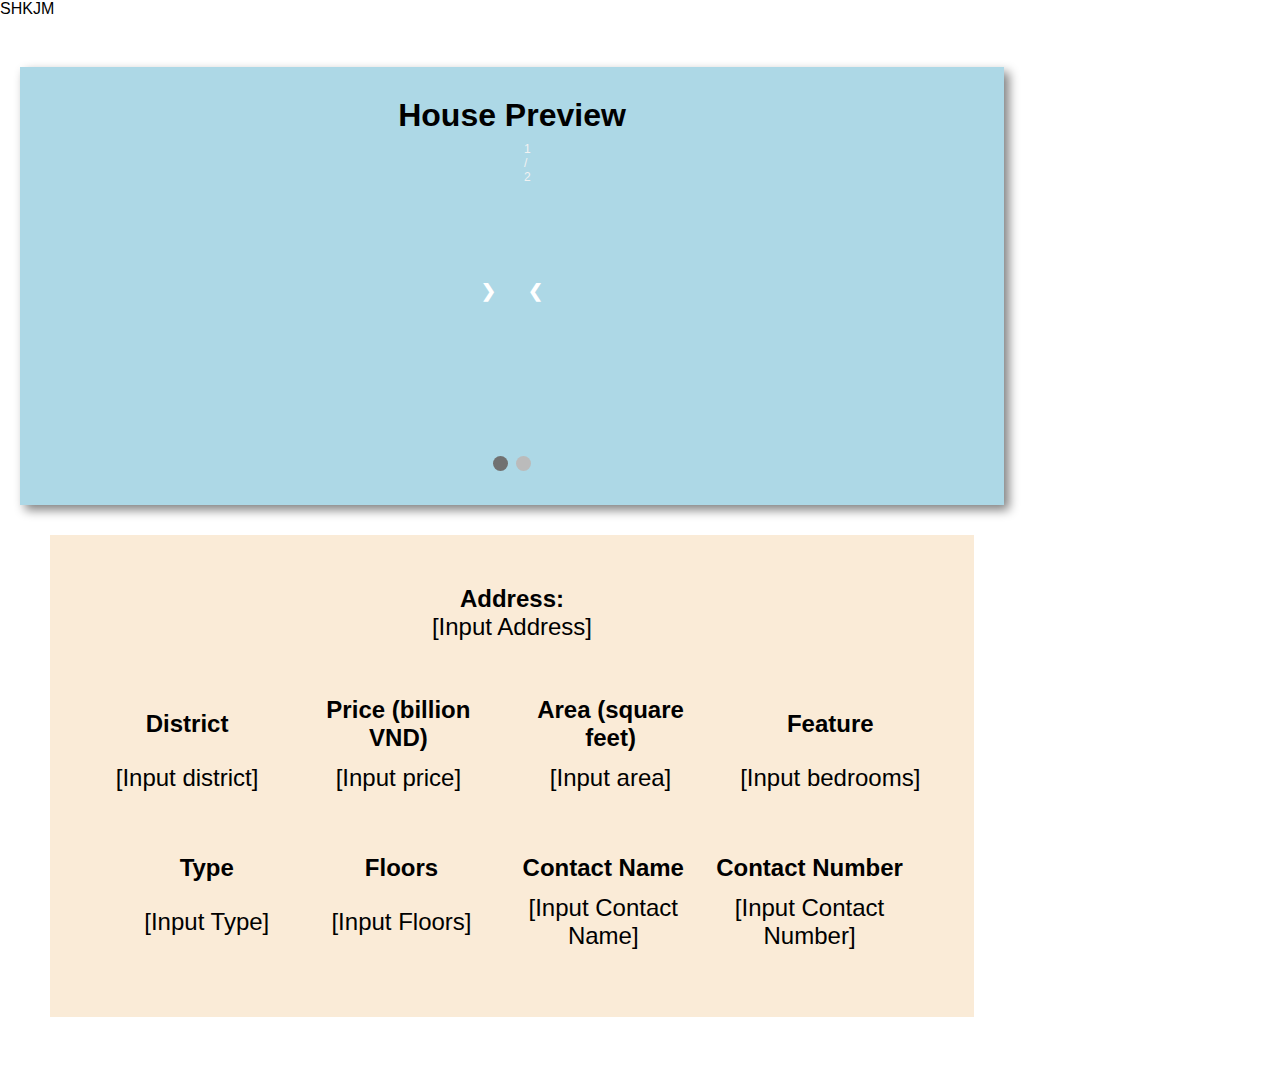
<file: target/classes/templates/detail/detail.html>
<!DOCTYPE HTML>
<header></header>
<html lang="en">
<head>
    <title>SHKJM</title>
    <meta content="text/html; charset=UTF-8" http-equiv="Content-Type"/>
    <meta content="width=device-width, initial-scale=1.0" name="viewport">
    <link crossorigin="anonymous" href="https://cdn.jsdelivr.net/npm/bootstrap@5.3.0-alpha3/dist/css/bootstrap.min.css"
          integrity="sha384-KK94CHFLLe+nY2dmCWGMq91rCGa5gtU4mk92HdvYe+M/SXH301p5ILy+dN9+nJOZ" rel="stylesheet">
    <link href="style.css" rel="stylesheet">
    <script>
        // const id = window.location.pathname.split("?").pop();
        const params = new URLSearchParams(window.location.search);
        const estateId = params.get('id');
        

        fetch('http://localhost:8080/api/v1/real_estate/'+estateId)
            .then(response => response.json())
            .then(json => {
                document.getElementById("house_title").innerHTML = json.title;
                document.getElementById("house_address").innerHTML = json.address;
                document.getElementById("house_area").innerHTML = json.area;
                document.getElementById("house_price").innerHTML = json.price;
                document.getElementById("house_district").innerHTML = json.district;
                document.getElementById("house_floors").innerHTML = json.floors;
                document.getElementById("house_cnumber").innerHTML = json.contact_number;
                document.getElementById("house_cname").innerHTML = json.contact_name;
                document.getElementById("house_bedroom").innerHTML = json.features;
                document.getElementById("house_type").innerHTML = json.house_type;
            })
    </script>
</head>
<body>
    <div>
        <header class="d-flex flex-wrap justify-content-center px-5 py-3 border-bottom">
            <a class="d-flex align-items-center mb-3 mb-md-0 me-md-auto link-body-emphasis text-decoration-none"
               href="../homepage/index.html">
                <span class="fs-4">SHKJM</span>
            </a>
        </header>
    </div>
    <div class="container col-12">
        <div id="wrap">
            <div id="house_info_wrap">
                <!-- Slideshow container -->
                <div id="intro_display"><h1 id="house_title" style="font-size: 2em; text-align: center">House Preview</h1>
                    <div class="slideshow-container">
                        <!-- Full-width images with number and caption text -->
                        <div class="mySlides">
                            <div class="numbertext">1 / 2</div>
                            <img alt="" class="img_reel" style="width:100%">
                        </div>

                        <div class="mySlides">
                            <div class="numbertext">2 / 2</div>
                            <img alt="" class="img_reel" style="width:100%">
                        </div>

                        <!-- Next and previous buttons -->
                        <a class="prev" onclick="plusSlides(-1)">&#10094;</a>
                        <a class="next" onclick="plusSlides(1)">&#10095;</a>
                    </div>
                    <br>

                    <!-- The dots/circles -->
                    <div style="text-align:center">
                        <span class="dot" onclick="currentSlide(1)"></span>
                        <span class="dot" onclick="currentSlide(2)"></span>
                    </div>
                </div>

                <div id="house_first_panel">
                    <div>
                        <div style="font-size: 1.5em; margin-top: 20px; text-align: center; font-weight: bold;">Address:</div>
                        <div id="house_address" style="font-size: 1.5em; margin-bottom: 30px;">[Input Address]</div>
                        <br>
                    </div>
                    <table>
                        <tr>
                            <td style="font-weight: bold;">District</td>
                            <td style="font-weight: bold;">Price (billion VND)</td>
                            <td style="font-weight: bold;">Area (square feet)</td>
                            <td style="font-weight: bold;">Feature</td>
                        </tr>
                        <tr>
                            <td id="house_district">[Input district]</td>
                            <td id="house_price">[Input price]</td>
                            <td id="house_area">[Input area]</td>
                            <td id="house_bedroom">[Input bedrooms]</td>
                        </tr>
                    </table>
                    <br>
                    <table style="padding: 30px; background-color: antiquewhite;">
                        <tr>
                            <td style="font-weight: bold;">Type</td>
                            <td style="font-weight: bold;">Floors</td>
                            <td style="font-weight: bold;">Contact Name</td>
                            <td style="font-weight: bold;">Contact Number</td>
                        </tr>
                        <tr>
                            <td id="house_type">[Input Type]</td>
                            <td id="house_floors">[Input Floors]</td>
                            <td id="house_cname">[Input Contact Name]</td>
                            <td id="house_cnumber">[Input Contact Number]</td>
                        </tr>
                    </table>
                </div>
            </div>
        </div>
    </div>

    <script crossorigin="anonymous"
            integrity="sha384-ENjdO4Dr2bkBIFxQpeoTz1HIcje39Wm4jDKdf19U8gI4ddQ3GYNS7NTKfAdVQSZe"
            src="https://cdn.jsdelivr.net/npm/bootstrap@5.3.0-alpha3/dist/js/bootstrap.bundle.min.js"></script>
    <script src="detail_script.js"></script>
</body>
<script>
    let slideIndex = 1;
    showSlides(slideIndex);

    // Next/previous controls
    function plusSlides(n) {
        showSlides(slideIndex += n);
    }

    // Thumbnail image controls
    function currentSlide(n) {
        showSlides(slideIndex = n);
    }

    function showSlides(n) {
        let i;
        let slides = document.getElementsByClassName("mySlides");
        let dots = document.getElementsByClassName("dot");
        if (n > slides.length) {slideIndex = 1}
        if (n < 1) {slideIndex = slides.length}
        for (i = 0; i < slides.length; i++) {
            slides[i].style.display = "none";
        }
        for (i = 0; i < dots.length; i++) {
            dots[i].className = dots[i].className.replace(" active", "");
        }
        slides[slideIndex-1].style.display = "block";
        dots[slideIndex-1].className += " active";
    }


</script>
</html>
</file>
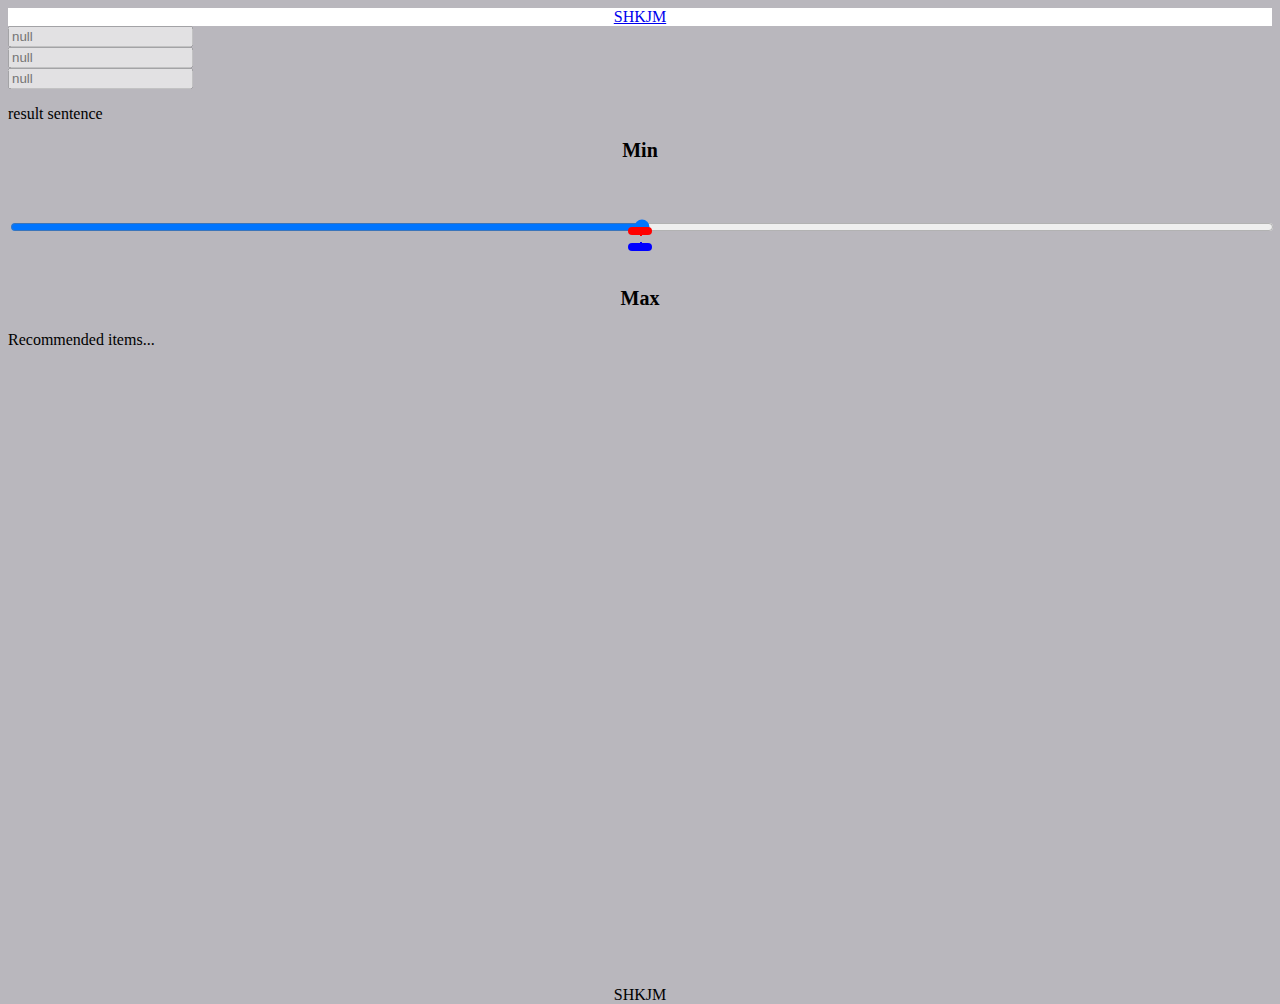
<file: target/classes/templates/result/result.html>
<!DOCTYPE html>
<html lang="en">

<head>
    <meta charset="UTF-8">
    <meta http-equiv="X-UA-Compatible" content="IE=edge">
    <meta name="viewport" content="width=, initial-scale=1.0">
    <title>SHKJM</title>
    <link href="https://cdn.jsdelivr.net/npm/bootstrap@5.3.0-alpha3/dist/css/bootstrap.min.css" rel="stylesheet"
        integrity="sha384-KK94CHFLLe+nY2dmCWGMq91rCGa5gtU4mk92HdvYe+M/SXH301p5ILy+dN9+nJOZ" crossorigin="anonymous">
    <link rel="stylesheet" href="result_sylte.css">
</head>

<body>
    <!-- https://getbootstrap.com/docs/5.3/examples/grid/ -->
    <!-- header -->
    <div>
        <header class="d-flex flex-wrap justify-content-center px-5 py-3 mb-4 border-bottom">
            <a href="../homepage/index.html"
                class="d-flex align-items-center mb-3 mb-md-0 me-md-auto link-body-emphasis text-decoration-none">
                <span class="fs-4">SHKJM</span>
            </a>
        </header>
    </div>
    <div class="container" id="wrap">
        <!-- list of option list -->
        <div class="row pb-4 pt-2">
            <div class="col-4">
                <input disabled="true" type="text" class="form-control" id="HouseType" placeholder="HouseType">
            </div>
            <div class="col-4">
                <input disabled="true" type="text" class="form-control" id="Region" placeholder="Region">
            </div>
            <div class="col-4">
                <input disabled="true" type="text" class="form-control" id="AreaSize" placeholder="AreaSize">
            </div>
        </div>
        <!-- result sentence -->
        <div class="text-center" id="resultSentenceContainer">
            <p class="fs-4" id="resultSentence">result sentence </p>
        </div>
        <!-- input range and search button -->
        <div class="row">
            <div class="col-1">
                <span id="min">Min</span>
                <span id="smallestPrice"></span>
            </div>
            <div class="col-10">
                <!-- https://getbootstrap.com/docs/5.3/forms/range/#disabled -->
                <div class="sliderContainer">
                    <input type="range" class="form-range" id="customRange1" name="foo">
                    <output class="bubble1"></output>
                    <output class="bubble2"></output>
                </div>
            </div>
            <div class="col-1">
                <span id="max">Max</span>
                <span id="biggestPrice"></span>
            </div>
        </div>
        <!-- result reference houses list -->
        <div class="album py-5">
            <div class="container">
                <p class="fs-4">Recommended items...</p>
                <div class="row row-cols-1 row-cols-sm-2 row-cols-md-3 g-3">
                    
                </div>
            </div>
        </div>

    </div>
    <footer class="footer mt-auto px-5 py-3 bg-body-tertiary">
        <div>
            <span class="text-body-secondary">SHKJM</span>
        </div>
    </footer>
    <script src="https://cdn.jsdelivr.net/npm/bootstrap@5.3.0-alpha3/dist/js/bootstrap.bundle.min.js"
        integrity="sha384-ENjdO4Dr2bkBIFxQpeoTz1HIcje39Wm4jDKdf19U8gI4ddQ3GYNS7NTKfAdVQSZe"
        crossorigin="anonymous"></script>
    <script>
        function cardOnClick() {
            // will get the href with the id of itemm
            window.location.href = "adminList.html";
        }
        document.addEventListener('DOMContentLoaded', function () {
            // Retrieve the URL parameters
            const params = new URLSearchParams(window.location.search);
            const houseType = params.get('houseType');
            const region = params.get('region');
            const areaSize = params.get('areaSize');
            const homePrice = params.get('homePrice');

            // Update the input fields with the retrieved values
            document.getElementById('HouseType').placeholder = houseType;
            document.getElementById('Region').placeholder = region;
            document.getElementById('AreaSize').placeholder = areaSize;
        });
    </script>
    <script src="result_script.js"></script>
</body>

</html>
</file>
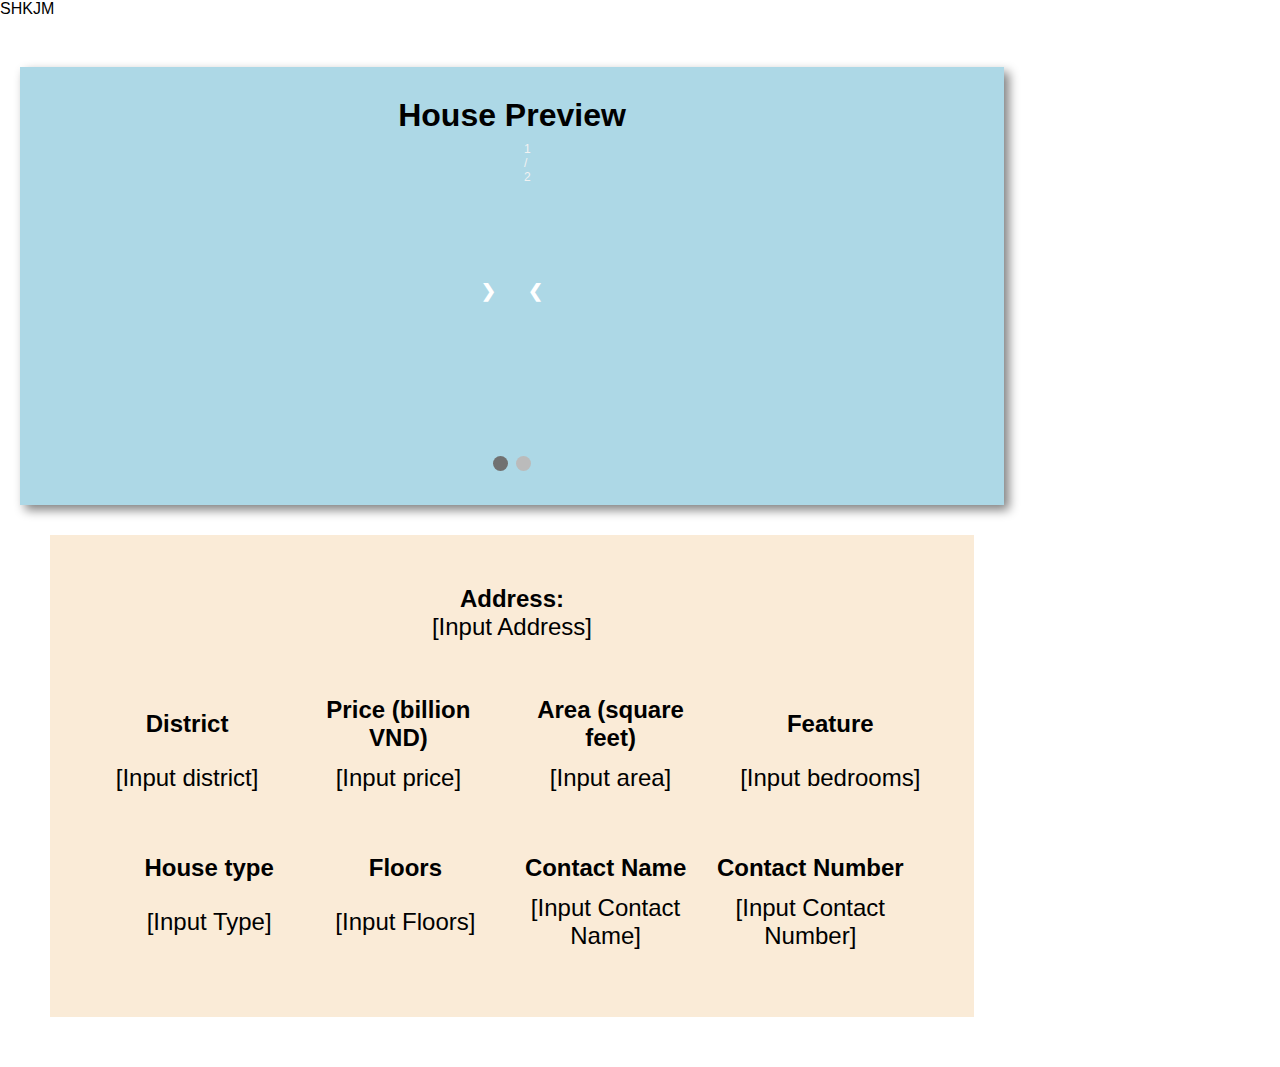
<file: src/main/resources/templates/detail/detail.html>
<!DOCTYPE HTML>
<header></header>
<html lang="en">
<head>
    <title>SHKJM</title>
    <meta content="text/html; charset=UTF-8" http-equiv="Content-Type"/>
    <meta content="width=device-width, initial-scale=1.0" name="viewport">
    <link crossorigin="anonymous" href="https://cdn.jsdelivr.net/npm/bootstrap@5.3.0-alpha3/dist/css/bootstrap.min.css"
          integrity="sha384-KK94CHFLLe+nY2dmCWGMq91rCGa5gtU4mk92HdvYe+M/SXH301p5ILy+dN9+nJOZ" rel="stylesheet">
    <link href="style.css" rel="stylesheet">
    <script>
        // const id = window.location.pathname.split("?").pop();
        const params = new URLSearchParams(window.location.search);
        const estateId = params.get('id');
        

        fetch('http://localhost:8080/api/v1/real_estate/'+estateId)
            .then(response => response.json())
            .then(json => {
                document.getElementById("house_title").innerHTML = json.title;
                document.getElementById("house_address").innerHTML = json.address;
                document.getElementById("house_area").innerHTML = json.area;
                document.getElementById("house_price").innerHTML = json.price;
                document.getElementById("house_district").innerHTML = json.district;
                document.getElementById("house_floors").innerHTML = json.floors;
                document.getElementById("house_cnumber").innerHTML = json.contact_number;
                document.getElementById("house_cname").innerHTML = json.contact_name;
                document.getElementById("house_bedroom").innerHTML = json.features;
                document.getElementById("house_type").innerHTML = json.house_type;
            })
    </script>
</head>
<body>
    <div>
        <header class="d-flex flex-wrap justify-content-center px-5 py-3 border-bottom">
            <a class="d-flex align-items-center mb-3 mb-md-0 me-md-auto link-body-emphasis text-decoration-none"
               href="../homepage/index.html">
                <span class="fs-4">SHKJM</span>
            </a>
        </header>
    </div>
    <div class="container col-12">
        <div id="wrap">
            <div id="house_info_wrap">
                <!-- Slideshow container -->
                <div id="intro_display"><h1 id="house_title" style="font-size: 2em; text-align: center">House Preview</h1>
                    <div class="slideshow-container">
                        <!-- Full-width images with number and caption text -->
                        <div class="mySlides">
                            <div class="numbertext">1 / 2</div>
                            <img alt="" class="img_reel" style="width:100%">
                        </div>

                        <div class="mySlides">
                            <div class="numbertext">2 / 2</div>
                            <img alt="" class="img_reel" style="width:100%">
                        </div>

                        <!-- Next and previous buttons -->
                        <a class="prev" onclick="plusSlides(-1)">&#10094;</a>
                        <a class="next" onclick="plusSlides(1)">&#10095;</a>
                    </div>
                    <br>

                    <!-- The dots/circles -->
                    <div style="text-align:center">
                        <span class="dot" onclick="currentSlide(1)"></span>
                        <span class="dot" onclick="currentSlide(2)"></span>
                    </div>
                </div>

                <div id="house_first_panel">
                    <div>
                        <div style="font-size: 1.5em; margin-top: 20px; text-align: center; font-weight: bold;">Address:</div>
                        <div id="house_address" style="font-size: 1.5em; margin-bottom: 30px;">[Input Address]</div>
                        <br>
                    </div>
                    <table>
                        <tr>
                            <td style="font-weight: bold;">District</td>
                            <td style="font-weight: bold;">Price (billion VND)</td>
                            <td style="font-weight: bold;">Area (square feet)</td>
                            <td style="font-weight: bold;">Feature</td>
                        </tr>
                        <tr>
                            <td id="house_district">[Input district]</td>
                            <td id="house_price">[Input price]</td>
                            <td id="house_area">[Input area]</td>
                            <td id="house_bedroom">[Input bedrooms]</td>
                        </tr>
                    </table>
                    <br>
                    <table style="padding: 30px; background-color: antiquewhite;">
                        <tr>
                            <td style="font-weight: bold;">House type</td>
                            <td style="font-weight: bold;">Floors</td>
                            <td style="font-weight: bold;">Contact Name</td>
                            <td style="font-weight: bold;">Contact Number</td>
                        </tr>
                        <tr>
                            <td id="house_type">[Input Type]</td>
                            <td id="house_floors">[Input Floors]</td>
                            <td id="house_cname">[Input Contact Name]</td>
                            <td id="house_cnumber">[Input Contact Number]</td>
                        </tr>
                    </table>
                </div>
            </div>
        </div>
    </div>

    <script crossorigin="anonymous"
            integrity="sha384-ENjdO4Dr2bkBIFxQpeoTz1HIcje39Wm4jDKdf19U8gI4ddQ3GYNS7NTKfAdVQSZe"
            src="https://cdn.jsdelivr.net/npm/bootstrap@5.3.0-alpha3/dist/js/bootstrap.bundle.min.js"></script>
    <script src="detail_script.js"></script>
</body>
<script>
    let slideIndex = 1;
    showSlides(slideIndex);

    // Next/previous controls
    function plusSlides(n) {
        showSlides(slideIndex += n);
    }

    // Thumbnail image controls
    function currentSlide(n) {
        showSlides(slideIndex = n);
    }

    function showSlides(n) {
        let i;
        let slides = document.getElementsByClassName("mySlides");
        let dots = document.getElementsByClassName("dot");
        if (n > slides.length) {slideIndex = 1}
        if (n < 1) {slideIndex = slides.length}
        for (i = 0; i < slides.length; i++) {
            slides[i].style.display = "none";
        }
        for (i = 0; i < dots.length; i++) {
            dots[i].className = dots[i].className.replace(" active", "");
        }
        slides[slideIndex-1].style.display = "block";
        dots[slideIndex-1].className += " active";
    }


</script>
</html>
</file>
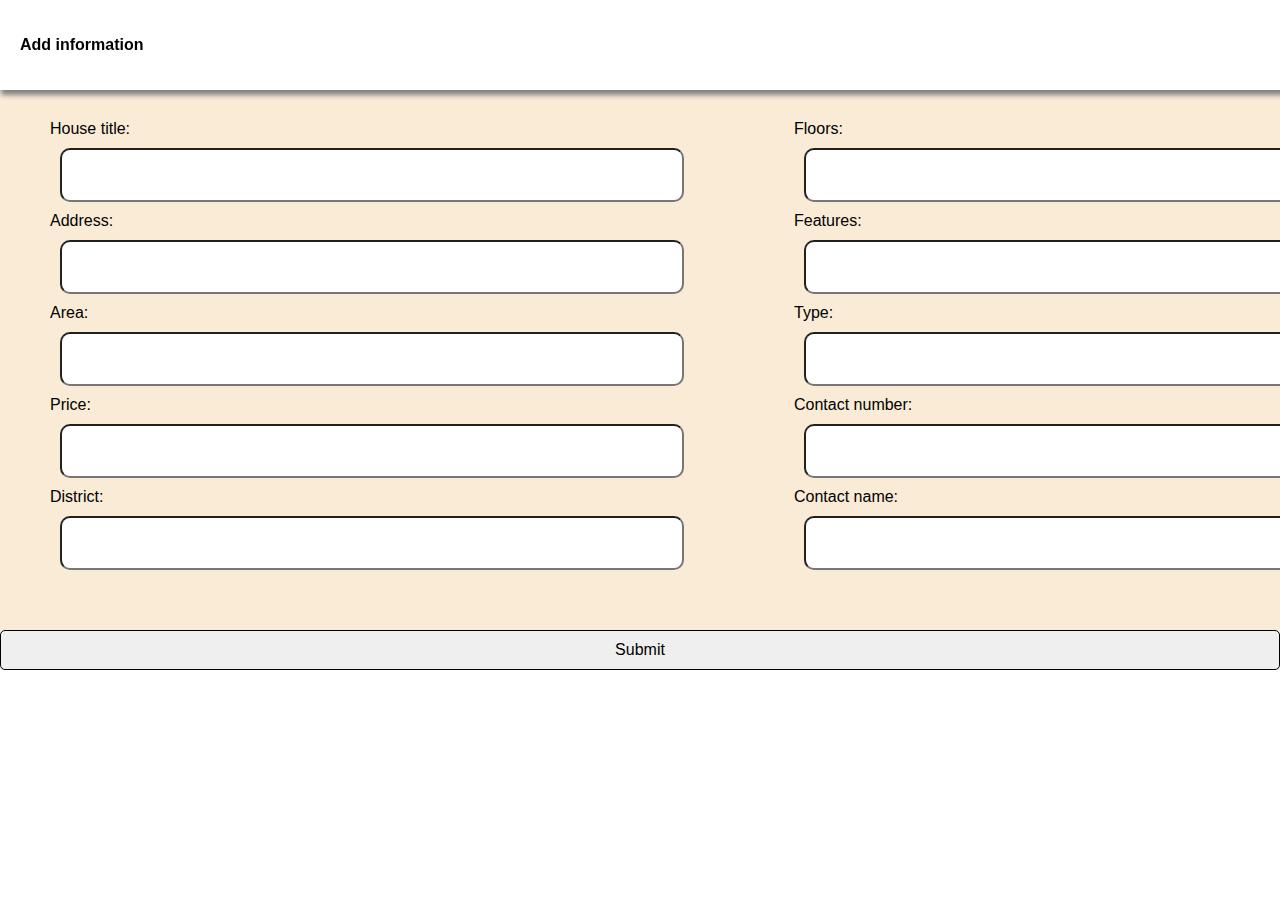
<file: target/classes/templates/admin/add/admin_add.html>
<!DOCTYPE HTML>
<html xmlns:th="http://www.thymeleaf.org" lang="en">
<head>
  <title>SHKJM Admin</title>
  <meta http-equiv="Content-Type" content="text/html; charset=UTF-8" />
  <meta name="viewport" content="width=device-width, initial-scale=1.0">
  <link rel="stylesheet" href="admin_add.css">
  <script src="admin_add.js"></script>
</head>
<body>
<div id="header_wrap"><h1>Add information</h1></div>
  <div id="wrapper">
    <div id="wrap">
      <div class="form_wrap">
        <div>House title: <br> <input type="text" id="new_title"></div>
        <div>Address: <br> <input type="text" id="new_address"></div>
        <div>Area: <br> <input type="text" id="new_area"></div>
        <div>Price: <br> <input type="text" id="new_price"></div>
        <div>District: <br> <input type="text" id="new_district"></div>
      </div>

      <div class="form_wrap">
        <div>Floors: <br> <input type="text" id="new_floors"></div>
        <div>Features: <br> <input type="text" id="new_features"></div>
        <div>Type: <br> <input type="text" id="new_type"></div>
        <div>Contact number: <br> <input type="text" id="new_cnumber"></div>
        <div>Contact name:<br> <input type="text" id="new_cname"></div>
      </div>

      </div>
      <div id="error" style="color: red; font-weight: bold; text-align: center;"></div>
      <button onclick="submitData()">Submit</button>
    </div>
  </body>
</html>
</file>
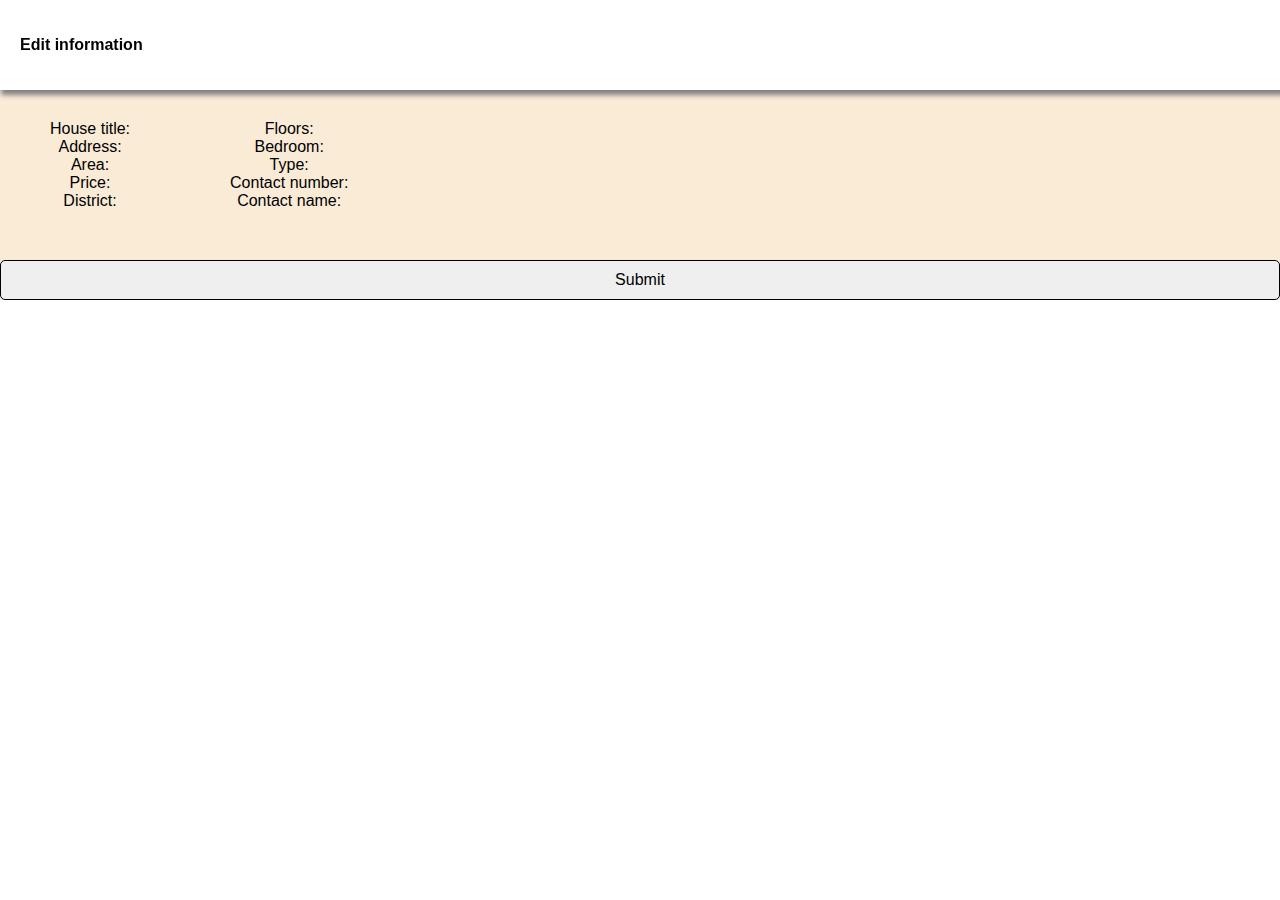
<file: target/classes/templates/admin/edit/admin_edit.html>
<!DOCTYPE HTML>
<html xmlns:th="http://www.thymeleaf.org" lang="en">
    <head>
        <title>SHKJM Admin</title>
        <meta http-equiv="Content-Type" content="text/html; charset=UTF-8" />
        <meta name="viewport" content="width=device-width, initial-scale=1.0">
        <link rel="stylesheet" href="admin_edit.css">
        <script src="admin_edit.js"></script>
    </head>
    <body>
        <div id="header_wrap"><h1>Edit information</h1></div>
        <div id="wrapper">
            <div id="wrap">
                <div class="form_wrap">
                    <div id="input_title">House title: <br></div>
                    <div id="input_address">Address: <br></div>
                    <div id="input_area">Area: <br></div>
                    <div id="input_price">Price: <br></div>
                    <div id="input_district">District: <br></div>

                </div>
                <div class="form_wrap">
                    <div id="input_floors">Floors: <br></div>
                    <div id="input_bedroom">Bedroom: <br></div>
                    <div id="input_type">Type: <br></div>
                    <div id="input_cnumber">Contact number: <br></div>
                    <div id="input_cname">Contact name:<br> </div>
                </div>

            </div>
            <button onclick="saveData()">Submit</button>
        </div>
    </body>
</html>
</file>
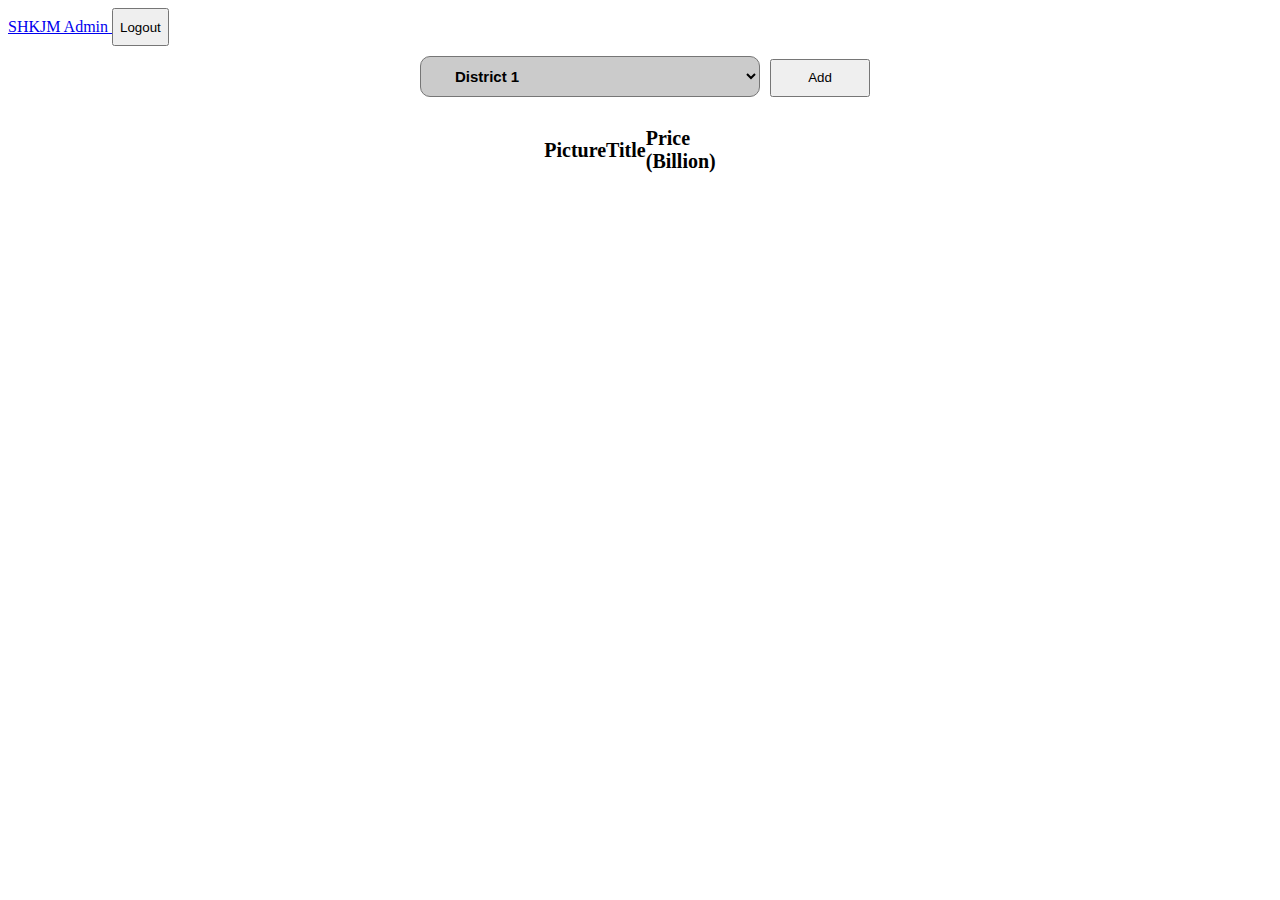
<file: target/classes/templates/admin/list/adminList.html>
<!DOCTYPE html>
<html lang="en">

<head>
    <meta charset="UTF-8">
    <meta http-equiv="X-UA-Compatible" content="IE=edge">
    <meta name="viewport" content="width=device-width, initial-scale=1.0">
    <title>SHKJM Admin</title>
    <link href="https://cdn.jsdelivr.net/npm/bootstrap@5.3.0-alpha3/dist/css/bootstrap.min.css" rel="stylesheet"
        integrity="sha384-KK94CHFLLe+nY2dmCWGMq91rCGa5gtU4mk92HdvYe+M/SXH301p5ILy+dN9+nJOZ" crossorigin="anonymous">
    <link rel="stylesheet" href="adminList_style.css">
</head>

<body>
    <!-- header -->
    <div>
        <header class="d-flex flex-wrap justify-content-center px-5 py-3 mb-4 border-bottom">
            <a href="../list/adminList.html" class="d-flex align-items-center mb-3 mb-md-0 me-md-auto link-body-emphasis text-decoration-none">
                <span class="fs-4">SHKJM Admin</span>
            </a>
            <button type="button" class="btn btn-secondary" onclick="redirectToIndex()">Logout</button>
        </header>
    </div>

    <div class="select_district">
        <select id="districtSelect" onchange="filterItemsByDistrict()">
            <option value="1" selected>District 1</option>
            <option value="2">District 2</option>
            <option value="3">District 3</option>
            <option value="4">District 4</option>
            <option value="5">District 5</option>
            <option value="6">District 6</option>
            <option value="7">District 7</option>
            <option value="8">District 8</option>
            <option value="9">District 9</option>
            <option value="10">District 10</option>
            <option value="11">District 11</option>
            <option value="12">District 12</option>
        </select>
        <button id="addButton" type="button" class="btn btn-primary">Add</button>
    </div>
    <div class="container">
        <!-- lets make contents here! -->
        <div class="pb-3 mb-0 small lh-sm border-bottom row">
            <div class="row", id="titles">
                <div class="col-3"> Picture </div>
                <div class="col-5"> Title </div>
                <div class="col-1">Price</br>(Billion)</div>
                <div class="col-2"></div>
            </div>
            <div class="col-12 row", id="datatable">

            </div>
        </div>
    </div>
    <script src="https://cdn.jsdelivr.net/npm/bootstrap@5.3.0-alpha3/dist/js/bootstrap.bundle.min.js"
        integrity="sha384-ENjdO4Dr2bkBIFxQpeoTz1HIcje39Wm4jDKdf19U8gI4ddQ3GYNS7NTKfAdVQSZe"
        crossorigin="anonymous"></script>
</body>

<script src="adminList_script.js"></script>

</html>
</file>
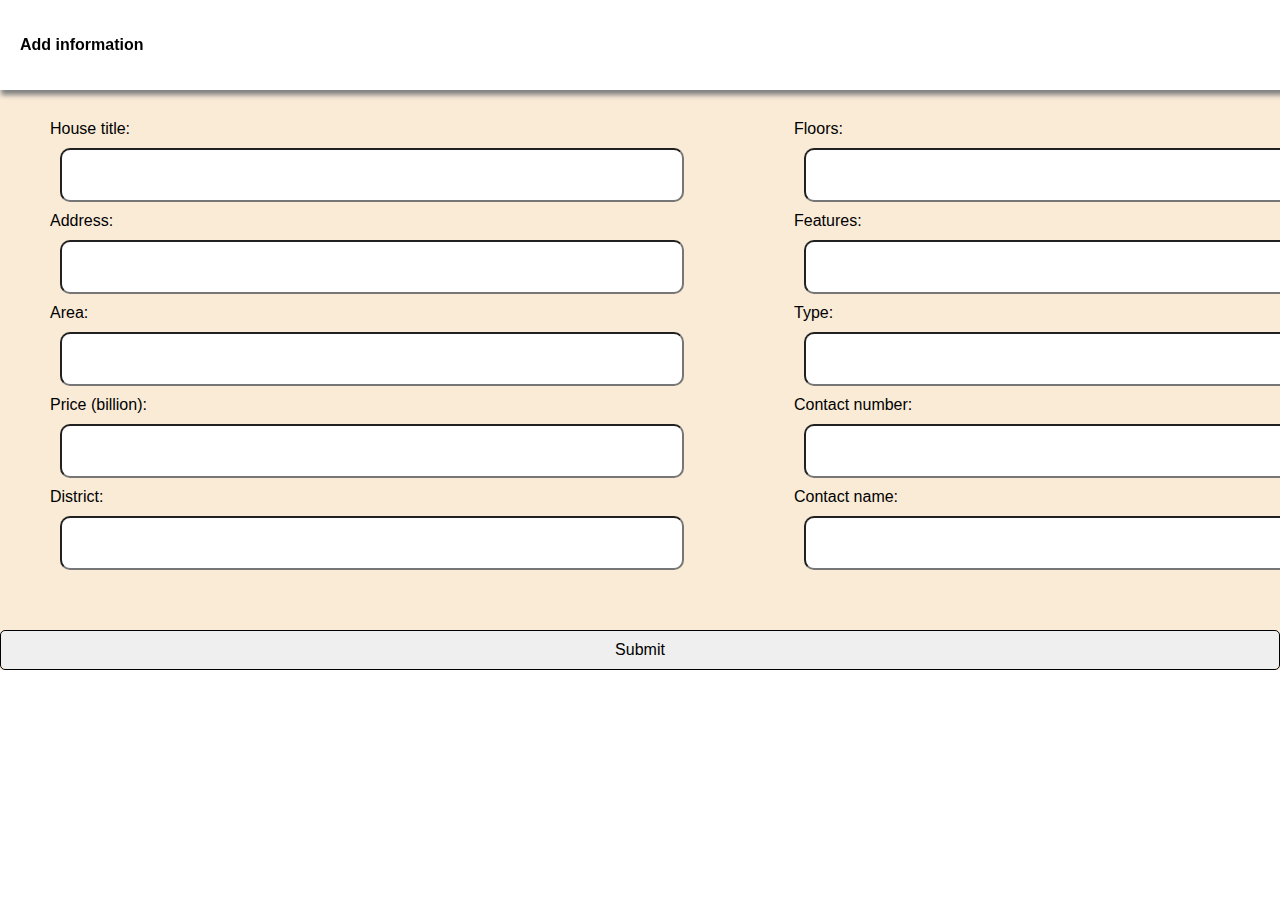
<file: src/main/resources/templates/admin/add/admin_add.html>
<!DOCTYPE HTML>
<html xmlns:th="http://www.thymeleaf.org" lang="en">
<head>
  <title>SHKJM Admin</title>
  <meta http-equiv="Content-Type" content="text/html; charset=UTF-8" />
  <meta name="viewport" content="width=device-width, initial-scale=1.0">
  <link rel="stylesheet" href="admin_add.css">
  <script src="admin_add.js"></script>
</head>
<body>
<div id="header_wrap"><h1>Add information</h1></div>
  <div id="wrapper">
    <div id="wrap">
      <div class="form_wrap">
        <div>House title: <br> <input type="text" id="new_title"></div>
        <div>Address: <br> <input type="text" id="new_address"></div>
        <div>Area: <br> <input type="text" id="new_area"></div>
        <div>Price (billion): <br> <input type="text" id="new_price"></div>
        <div>District: <br> <input type="text" id="new_district"></div>
      </div>

      <div class="form_wrap">
        <div>Floors: <br> <input type="text" id="new_floors"></div>
        <div>Features: <br> <input type="text" id="new_features"></div>
        <div>Type: <br> <input type="text" id="new_type"></div>
        <div>Contact number: <br> <input type="text" id="new_cnumber"></div>
        <div>Contact name:<br> <input type="text" id="new_cname"></div>
      </div>

      </div>
      <div id="error" style="color: red; font-weight: bold; text-align: center;"></div>
      <button onclick="submitData()">Submit</button>
    </div>
  </body>
</html>
</file>
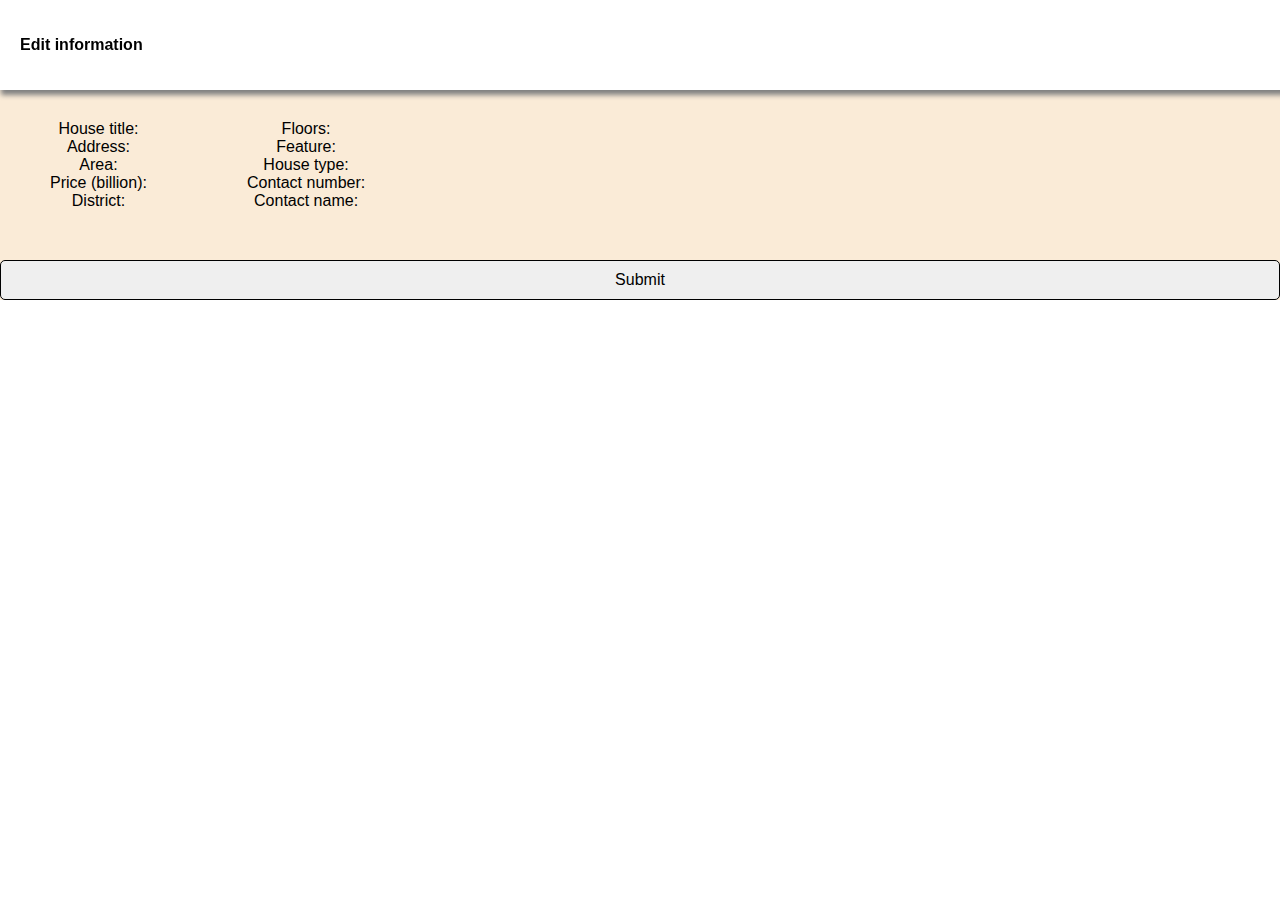
<file: src/main/resources/templates/admin/edit/admin_edit.html>
<!DOCTYPE HTML>
<html xmlns:th="http://www.thymeleaf.org" lang="en">
    <head>
        <title>SHKJM Admin</title>
        <meta http-equiv="Content-Type" content="text/html; charset=UTF-8" />
        <meta name="viewport" content="width=device-width, initial-scale=1.0">
        <link rel="stylesheet" href="admin_edit.css">
        <script src="admin_edit.js"></script>
    </head>
    <body>
        <div id="header_wrap"><h1>Edit information</h1></div>
        <div id="wrapper">
            <div id="wrap">
                <div class="form_wrap">
                    <div id="input_title">House title: <br></div>
                    <div id="input_address">Address: <br></div>
                    <div id="input_area">Area: <br></div>
                    <div id="input_price">Price (billion): <br></div>
                    <div id="input_district">District: <br></div>

                </div>
                <div class="form_wrap">
                    <div id="input_floors">Floors: <br></div>
                    <div id="input_features">Feature: <br></div>
                    <div id="input_type">House type: <br></div>
                    <div id="input_cnumber">Contact number: <br></div>
                    <div id="input_cname">Contact name:<br> </div>
                </div>

            </div>
            <button onclick="saveData()">Submit</button>
        </div>
    </body>
</html>
</file>
<file: target/classes/templates/detail/style.css>
/* General declarations */
*{
    margin: 0;
    padding: 0;
    font-family:'Gill Sans', 'Gill Sans MT', Calibri, 'Trebuchet MS', sans-serif;
    font-size: 1em;
    color: black;
    width: auto;
    height: auto;
}

th, td{
    width: 300px;
    padding: 5px;
    text-align: center;
    font-size: 1.5em;
}

a{
    color: black;
    text-decoration: none;
}

button{
    padding: 5px;
    border-radius: 5px;
    border: 1px solid black;
    cursor: pointer;
}

#wrap{
    position: absolute;
    display: flex;
    flex-direction: column;
    width: 80%;
    height: 80%;
    /*padding-right: 30px;
    padding-left: 30px;
    padding-bottom: 30px;*/

    color: black;
}

/* Section 1: Header */

#header_wrap{
    position: fixed;
    display: flex;
    flex-direction: row;
    justify-content: space-between;
    align-items: center;
    width: 100%;
    height: 10%;
    background-color: white;
    color: black;
    padding: 20px 20px;
    box-shadow: 3px 3px 5px 2px grey;
    z-index: 2;
}

#intro_display{
    display: flex;
    flex-direction: column;
    justify-content: space-evenly;
    align-items: center;
    width: 100%;
    height: 100%;
    padding: 30px 10px;
    margin-top: 5%;
    box-shadow: 5px 5px 10px grey;
    background: lightblue;
    z-index: 1;
}

.img_reel{
    height: 300px;
    border-radius: 15px;
}

/* Section 3: Current selected land display */

#current_info_display{
    display: flex;
    flex-direction: column;
    justify-content: center;
    align-items: center;
    width: 100%;
    height: fit-content;
    background-color: black;
    color: white;
    padding-right: 15px;
    padding-left: 15px;
    padding-bottom: 15px;
}

#current_info_header{
    display: flex;
    justify-content: center;
    align-items: center;
    width: 60%;
    height: 10%;
    background-color: red;
    color: white;
    border-radius: 30px;
    font-size: 1.5em;
    font-weight: bold;
    padding: 10px;
}

#current_info_stat{
    display: flex;
    flex-direction: row;
    justify-content: space-evenly;
    align-items: center;
    width: 100%;
    height: 70%;
    background-color: black;
    color: white;
    margin: 10px 30px
}

.current_info_img{
    width: 25%;
    margin-top: 30px;
    border-radius: 20px;
}

.current_info_block{
    display: flex;
    flex-direction: column;
    justify-content: center;
    align-items: center;
    width: 100%;
    height: 100%;
}

.current_info_text{
    color: white;
    font-size: 1.2em;
}

/* Section 4: Details */

#house_info_wrap{
    display: flex;
    flex-direction: column;
    justify-content: center;
    align-items: center;
    width: fit-content;
    height: fit-content;
    background-color: white;
    color: black;
    padding-right: 20px;
    padding-left: 20px;
    padding-bottom: 20px;
}

#house_first_panel{
    display: flex;
    flex-direction: column;
    justify-content: center;
    align-items: center;
    margin: 30px;
    padding: 30px;
    background-color: antiquewhite;
}

#house_second_panel{
    display: flex;
    flex-direction: row;
    justify-content: center;
    align-items: center;
}

* {box-sizing:border-box}

/* Slideshow container */
.slideshow-container {
    max-width: 1000px;
    position: relative;
    margin: auto;
    display: flex;
    flex-direction: column;
}

/* Hide the images by default */
.mySlides {
    display: none;
}

/* Next & previous buttons */
.prev, .next {
    cursor: pointer;
    position: absolute;
    top: 50%;
    width: auto;
    margin-top: -22px;
    padding: 16px;
    color: white;
    font-weight: bold;
    font-size: 18px;
    transition: 0.6s ease;
    border-radius: 0 3px 3px 0;
    user-select: none;
}

/* Position the "next button" to the right */
.next {
    right: 0;
    border-radius: 3px 0 0 3px;
}

/* On hover, add a black background color with a little bit see-through */
.prev:hover, .next:hover {
    background-color: rgba(0,0,0,0.8);
}

/* Caption text */
.text {
    color: #f2f2f2;
    font-size: 15px;
    padding: 8px 12px;
    position: absolute;
    bottom: 8px;
    width: 100%;
    text-align: center;
}

/* Number text (1/3 etc) */
.numbertext {
    color: #f2f2f2;
    font-size: 12px;
    padding: 8px 12px;
    position: absolute;
    top: 0;
}

/* The dots/bullets/indicators */
.dot {
    cursor: pointer;
    height: 15px;
    width: 15px;
    margin: 0 2px;
    background-color: #bbb;
    border-radius: 50%;
    display: inline-block;
    transition: background-color 0.6s ease;
}

.active, .dot:hover {
    background-color: #717171;
}

@keyframes fade {
    from {opacity: .4}
    to {opacity: 1}
}
</file>
<file: target/classes/templates/result/result_sylte.css>
#priceRange {
    display: flex;
    justify-content: space-between;
    align-items: center;
    margin-top: 10px;
}

#priceRange #biggestPrice {
    margin-left: 10px;
}

#min, #max{
    display: flex;
    align-items: center;
    font-size: 20px;
    font-weight:bold;
}

#biggestPrice, #smallestPrice{
    display: flex;
    align-items: center;
    margin-top: 5px;
}

html, body {
    height: 100%;
    background: rgb(185, 183, 189);
    height: 100%
}

header{

 background: white;

}

#wrap {
    min-height: 100%;
    position: relative;
    padding-bottom: 60px;
}

footer {
    position: relative;
    transform: translatY(-100%);
}

.sliderContainer {
    position: relative;
    margin: 0 auto 3rem;
    margin-top: 50px;
}

.form-range {
    width: 100%;
}

.bubble1 {
    background: blue;
    color: white;
    padding: 4px 12px;
    position: absolute;
    border-radius: 4px;
    left: 50%;
    transform: translate(-50%, 50%);
    text-align: center; 
}

.bubble1::after {
    content: "";
    position: absolute;
    width: 2px;
    height: 2px;
    background: blue;
    top: -1px;
    left: 50%;
}
  

.bubble2 {
    background: red;
    color: white;
    padding: 4px 12px;
    position: absolute;
    border-radius: 4px;
    left: 50%;
    transform: translate(-50%, -150%);
    text-align: center; 
}

.bubble2::after {
    content: "";
    position: absolute;
    width: 2px;
    height: 2px;
    background: red;
    bottom: -1px;
    left: 50%;
}


span {
    display: flex;
    justify-content: center;
    align-items: center;
}

#min,
#smallestPrice,
#max,
#biggestPrice {
    display: flex;
    justify-content: center;
    align-items: center;
}


@media (max-width: 800px) {
    .row.pb-4.pt-2 {
        display: flex;
        flex-direction: column;
        justify-content: center;
        align-items: center;
    }

    .col-4 {
        margin: 10px;
        width: 300px;
    }
}
</file>
<file: src/main/resources/templates/detail/style.css>
/* General declarations */
*{
    margin: 0;
    padding: 0;
    font-family:'Gill Sans', 'Gill Sans MT', Calibri, 'Trebuchet MS', sans-serif;
    font-size: 1em;
    color: black;
    width: auto;
    height: auto;
}

th, td{
    width: 300px;
    padding: 5px;
    text-align: center;
    font-size: 1.5em;
}

a{
    color: black;
    text-decoration: none;
}

button{
    padding: 5px;
    border-radius: 5px;
    border: 1px solid black;
    cursor: pointer;
}

#wrap{
    position: absolute;
    display: flex;
    flex-direction: column;
    width: 80%;
    height: 80%;
    /*padding-right: 30px;
    padding-left: 30px;
    padding-bottom: 30px;*/

    color: black;
}

/* Section 1: Header */

#header_wrap{
    position: fixed;
    display: flex;
    flex-direction: row;
    justify-content: space-between;
    align-items: center;
    width: 100%;
    height: 10%;
    background-color: white;
    color: black;
    padding: 20px 20px;
    box-shadow: 3px 3px 5px 2px grey;
    z-index: 2;
}

#intro_display{
    display: flex;
    flex-direction: column;
    justify-content: space-evenly;
    align-items: center;
    width: 100%;
    height: 100%;
    padding: 30px 10px;
    margin-top: 5%;
    box-shadow: 5px 5px 10px grey;
    background: lightblue;
    z-index: 1;
}

.img_reel{
    height: 300px;
    border-radius: 15px;
}

/* Section 3: Current selected land display */

#current_info_display{
    display: flex;
    flex-direction: column;
    justify-content: center;
    align-items: center;
    width: 100%;
    height: fit-content;
    background-color: black;
    color: white;
    padding-right: 15px;
    padding-left: 15px;
    padding-bottom: 15px;
}

#current_info_header{
    display: flex;
    justify-content: center;
    align-items: center;
    width: 60%;
    height: 10%;
    background-color: red;
    color: white;
    border-radius: 30px;
    font-size: 1.5em;
    font-weight: bold;
    padding: 10px;
}

#current_info_stat{
    display: flex;
    flex-direction: row;
    justify-content: space-evenly;
    align-items: center;
    width: 100%;
    height: 70%;
    background-color: black;
    color: white;
    margin: 10px 30px
}

.current_info_img{
    width: 25%;
    margin-top: 30px;
    border-radius: 20px;
}

.current_info_block{
    display: flex;
    flex-direction: column;
    justify-content: center;
    align-items: center;
    width: 100%;
    height: 100%;
}

.current_info_text{
    color: white;
    font-size: 1.2em;
}

/* Section 4: Details */

#house_info_wrap{
    display: flex;
    flex-direction: column;
    justify-content: center;
    align-items: center;
    width: fit-content;
    height: fit-content;
    background-color: white;
    color: black;
    padding-right: 20px;
    padding-left: 20px;
    padding-bottom: 20px;
}

#house_first_panel{
    display: flex;
    flex-direction: column;
    justify-content: center;
    align-items: center;
    margin: 30px;
    padding: 30px;
    background-color: antiquewhite;
}

#house_second_panel{
    display: flex;
    flex-direction: row;
    justify-content: center;
    align-items: center;
}

* {box-sizing:border-box}

/* Slideshow container */
.slideshow-container {
    max-width: 1000px;
    position: relative;
    margin: auto;
    display: flex;
    flex-direction: column;
}

/* Hide the images by default */
.mySlides {
    display: none;
}

/* Next & previous buttons */
.prev, .next {
    cursor: pointer;
    position: absolute;
    top: 50%;
    width: auto;
    margin-top: -22px;
    padding: 16px;
    color: white;
    font-weight: bold;
    font-size: 18px;
    transition: 0.6s ease;
    border-radius: 0 3px 3px 0;
    user-select: none;
}

/* Position the "next button" to the right */
.next {
    right: 0;
    border-radius: 3px 0 0 3px;
}

/* On hover, add a black background color with a little bit see-through */
.prev:hover, .next:hover {
    background-color: rgba(0,0,0,0.8);
}

/* Caption text */
.text {
    color: #f2f2f2;
    font-size: 15px;
    padding: 8px 12px;
    position: absolute;
    bottom: 8px;
    width: 100%;
    text-align: center;
}

/* Number text (1/3 etc) */
.numbertext {
    color: #f2f2f2;
    font-size: 12px;
    padding: 8px 12px;
    position: absolute;
    top: 0;
}

/* The dots/bullets/indicators */
.dot {
    cursor: pointer;
    height: 15px;
    width: 15px;
    margin: 0 2px;
    background-color: #bbb;
    border-radius: 50%;
    display: inline-block;
    transition: background-color 0.6s ease;
}

.active, .dot:hover {
    background-color: #717171;
}

@keyframes fade {
    from {opacity: .4}
    to {opacity: 1}
}
</file>
<file: target/classes/templates/admin/add/admin_add.css>
/* General declarations */
*{
    margin: 0;
    padding: 0;
    font-family:'Gill Sans', 'Gill Sans MT', Calibri, 'Trebuchet MS', sans-serif;
    font-size: 1em;
    color: black;
    width: auto;
    height: auto;
}

th, td{
    width: 300px;
    padding: 5px;
    text-align: center;
}

a{
    color: black;
    text-decoration: none;
}

button{
    padding: 10px;
    border-radius: 5px;
    border: 1px solid black;
    cursor: pointer;
}

input{
    margin: 10px;
    width: 600px;
    height: 30px;
    border-radius: 10px;
    padding: 10px;
}

#wrapper{
    display: flex;
    flex-direction: column;
    width: 100%;
    height: fit-content;
    background-color: antiquewhite;
    color: black;
    padding-top: 50px;
}

#wrap{
    display: flex;
    flex-direction: row;
    width: 100%;
    height: 100%;
    padding-top: 20px;
    color: black;
    background-color: antiquewhite;
}

/* Section 1: Header */

#header_wrap{
    position: fixed;
    display: flex;
    flex-direction: row;
    justify-content: space-between;
    align-items: center;
    width: 100%;
    height: 50px;
    background-color: white;
    color: black;
    padding: 20px;
    box-shadow: 3px 3px 5px 2px grey;
    z-index: 1;
}

.form_wrap{
    display: flex;
    flex-direction: column;
    justify-content: center;
    align-items: center;
    width: fit-content;
    height: 100%;
    background-color: antiquewhite;
    color: black;
    padding: 50px;
}
</file>
<file: target/classes/templates/admin/edit/admin_edit.css>
/* General declarations */
*{
    margin: 0;
    padding: 0;
    font-family:'Gill Sans', 'Gill Sans MT', Calibri, 'Trebuchet MS', sans-serif;
    font-size: 1em;
    color: black;
    width: auto;
    height: auto;
}

th, td{
    width: 300px;
    padding: 5px;
    text-align: center;
}

a{
    color: black;
    text-decoration: none;
}

button{
    padding: 10px;
    border-radius: 5px;
    border: 1px solid black;
    cursor: pointer;
}

input{
    margin: 10px;
    width: 600px;
    height: 30px;
    border-radius: 10px;
    padding: 10px;
}

#wrapper{
    display: flex;
    flex-direction: column;
    width: 100%;
    height: fit-content;
    background-color: antiquewhite;
    color: black;
    padding-top: 50px;
}

#wrap{
    display: flex;
    flex-direction: row;
    width: 100%;
    height: 100%;
    padding-top: 20px;
    color: black;
    background-color: antiquewhite;
}

/* Section 1: Header */

#header_wrap{
    position: fixed;
    display: flex;
    flex-direction: row;
    justify-content: space-between;
    align-items: center;
    width: 100%;
    height: 50px;
    background-color: white;
    color: black;
    padding: 20px;
    box-shadow: 3px 3px 5px 2px grey;
    z-index: 1;
}

.form_wrap{
    display: flex;
    flex-direction: column;
    justify-content: center;
    align-items: center;
    width: fit-content;
    height: 100%;
    background-color: antiquewhite;
    color: black;
    padding: 50px;
}
</file>
<file: target/classes/templates/admin/list/adminList_style.css>
.select_district{
    width: 100%;
    display: flex;
    justify-content: center;
    align-items: first baseline;
    border-radius: 10px;
}
#addButton{
    width: 100px;
}

#districtSelect{
    width: 340px;
    position: relative;
    padding: 10px 10px 10px 30px;
    margin: 10px 10px 10px 10px;

    cursor: pointer;
    list-style:none;
    box-sizing: border-box;
    font-size: 15px;
    font-weight: 600;
    border-radius: 10px;
    background-color: rgb(203, 203, 203);
}

#titles{
    font-size: 20px;
    font-weight:bold;
}


button{
    height: 38px;
}

.row{
    display: flex;
    justify-content: center;
    align-items: center;
    margin: 10px;
}

.col-1{
    display: flex;
    justify-content: center;
    align-items: center;
}

.col-5{
    display: flex;
    justify-content: center;
    align-items: center;
}

.col-3{
    display: flex;
    justify-content: center;
    align-items: center;
}


@media (max-width: 800px) {
    .btn.btn-secondary {
        margin-left: 10px;
    }
}


@media (max-width: 770px) {
    .row {
        display: flex;
        flex-wrap: wrap;
    }

    .btn.btn-success.col-1.mx-1{
        width: 50%;
        margin-top: 10px;
    }

    .btn.btn-danger.col-1.mx-1{
        width: 50%;
        margin-top: 10px;
    }
}
</file>
<file: src/main/resources/templates/admin/add/admin_add.css>
/* General declarations */
*{
    margin: 0;
    padding: 0;
    font-family:'Gill Sans', 'Gill Sans MT', Calibri, 'Trebuchet MS', sans-serif;
    font-size: 1em;
    color: black;
    width: auto;
    height: auto;
}

th, td{
    width: 300px;
    padding: 5px;
    text-align: center;
}

a{
    color: black;
    text-decoration: none;
}

button{
    padding: 10px;
    border-radius: 5px;
    border: 1px solid black;
    cursor: pointer;
}

input{
    margin: 10px;
    width: 600px;
    height: 30px;
    border-radius: 10px;
    padding: 10px;
}

#wrapper{
    display: flex;
    flex-direction: column;
    width: 100%;
    height: fit-content;
    background-color: antiquewhite;
    color: black;
    padding-top: 50px;
}

#wrap{
    display: flex;
    flex-direction: row;
    width: 100%;
    height: 100%;
    padding-top: 20px;
    color: black;
    background-color: antiquewhite;
}

/* Section 1: Header */

#header_wrap{
    position: fixed;
    display: flex;
    flex-direction: row;
    justify-content: space-between;
    align-items: center;
    width: 100%;
    height: 50px;
    background-color: white;
    color: black;
    padding: 20px;
    box-shadow: 3px 3px 5px 2px grey;
    z-index: 1;
}

.form_wrap{
    display: flex;
    flex-direction: column;
    justify-content: center;
    align-items: center;
    width: fit-content;
    height: 100%;
    background-color: antiquewhite;
    color: black;
    padding: 50px;
}
</file>
<file: src/main/resources/templates/admin/edit/admin_edit.css>
/* General declarations */
*{
    margin: 0;
    padding: 0;
    font-family:'Gill Sans', 'Gill Sans MT', Calibri, 'Trebuchet MS', sans-serif;
    font-size: 1em;
    color: black;
    width: auto;
    height: auto;
}

th, td{
    width: 300px;
    padding: 5px;
    text-align: center;
}

a{
    color: black;
    text-decoration: none;
}

button{
    padding: 10px;
    border-radius: 5px;
    border: 1px solid black;
    cursor: pointer;
}

input{
    margin: 10px;
    width: 600px;
    height: 30px;
    border-radius: 10px;
    padding: 10px;
}

#wrapper{
    display: flex;
    flex-direction: column;
    width: 100%;
    height: fit-content;
    background-color: antiquewhite;
    color: black;
    padding-top: 50px;
}

#wrap{
    display: flex;
    flex-direction: row;
    width: 100%;
    height: 100%;
    padding-top: 20px;
    color: black;
    background-color: antiquewhite;
}

/* Section 1: Header */

#header_wrap{
    position: fixed;
    display: flex;
    flex-direction: row;
    justify-content: space-between;
    align-items: center;
    width: 100%;
    height: 50px;
    background-color: white;
    color: black;
    padding: 20px;
    box-shadow: 3px 3px 5px 2px grey;
    z-index: 1;
}

.form_wrap{
    display: flex;
    flex-direction: column;
    justify-content: center;
    align-items: center;
    width: fit-content;
    height: 100%;
    background-color: antiquewhite;
    color: black;
    padding: 50px;
}
</file>
